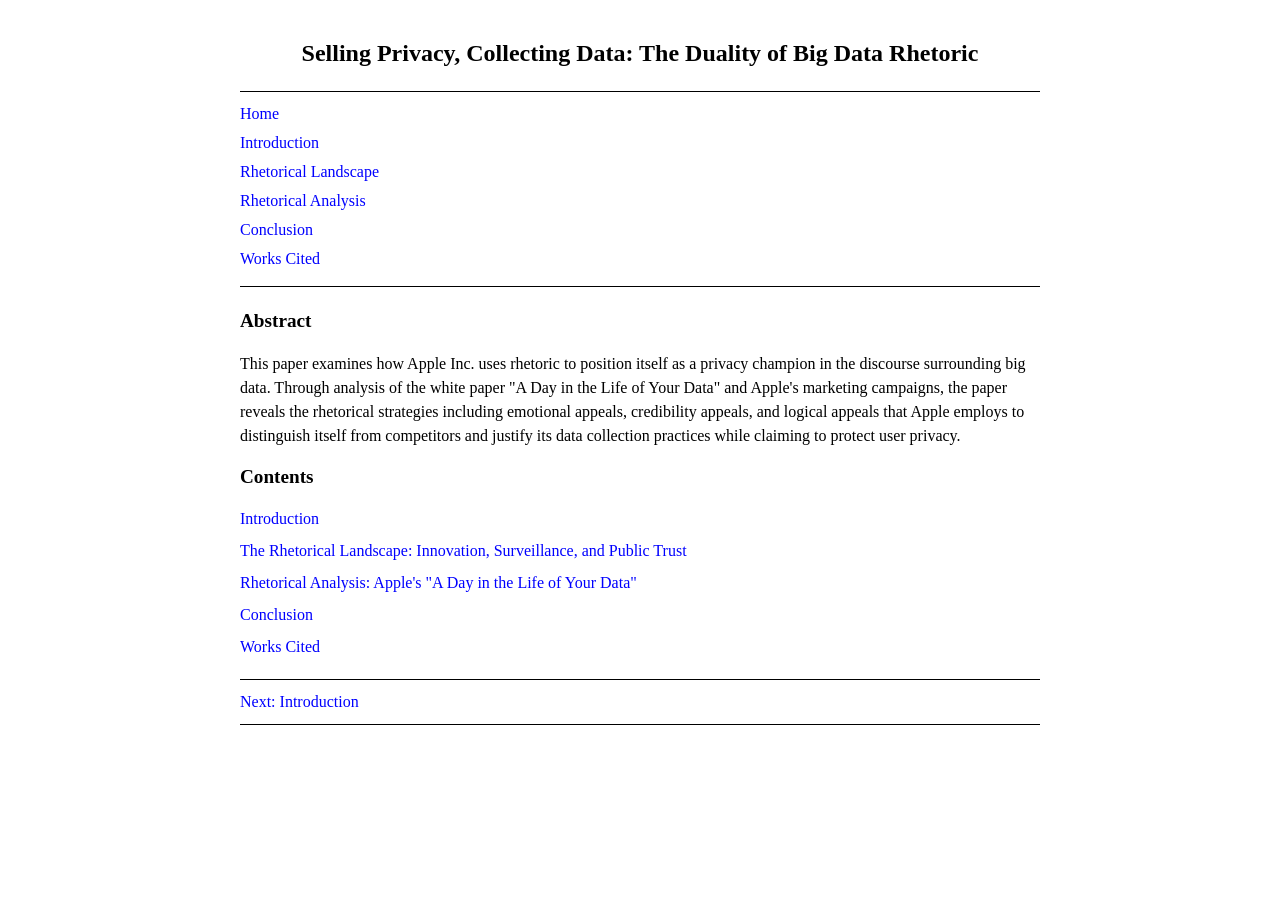
<file: index.html>
<!DOCTYPE html>
<html lang="en">
<head>
  <meta charset="UTF-8">
  <meta name="viewport" content="width=device-width, initial-scale=1.0">
  <title>Selling Privacy, Collecting Data: The Duality of Big Data Rhetoric</title>
  <link rel="stylesheet" href="styles.css">
</head>
<body>
  <div class="container">
    <header>
      <h1>Selling Privacy, Collecting Data: The Duality of Big Data Rhetoric</h1>
    </header>

    <nav>
      <ul>
        <li><a href="index.html">Home</a></li>
        <li><a href="introduction.html">Introduction</a></li>
        <li><a href="landscape.html">Rhetorical Landscape</a></li>
        <li><a href="analysis.html">Rhetorical Analysis</a></li>
        <li><a href="conclusion.html">Conclusion</a></li>
        <li><a href="works-cited.html">Works Cited</a></li>
      </ul>
    </nav>

    <main>
      <section class="home-intro">
        <h2>Abstract</h2>
        <p>
          This paper examines how Apple Inc. uses rhetoric to position itself as a privacy champion in the discourse surrounding big data. Through analysis of the white paper "A Day in the Life of Your Data" and Apple's marketing campaigns, the paper reveals the rhetorical strategies including emotional appeals, credibility appeals, and logical appeals that Apple employs to distinguish itself from competitors and justify its data collection practices while claiming to protect user privacy.
        </p>
      </section>

      <section>
        <h2>Contents</h2>
        <ul class="section-list">
          <li><a href="introduction.html">Introduction</a></li>
          <li><a href="landscape.html">The Rhetorical Landscape: Innovation, Surveillance, and Public Trust</a></li>
          <li><a href="analysis.html">Rhetorical Analysis: Apple's "A Day in the Life of Your Data"</a></li>
          <li><a href="conclusion.html">Conclusion</a></li>
          <li><a href="works-cited.html">Works Cited</a></li>
        </ul>
      </section>
    </main>

    <footer>
      <nav>
        <a href="introduction.html">Next: Introduction </a>
      </nav>
    </footer>
  </div>
</body>
</html>
</file>
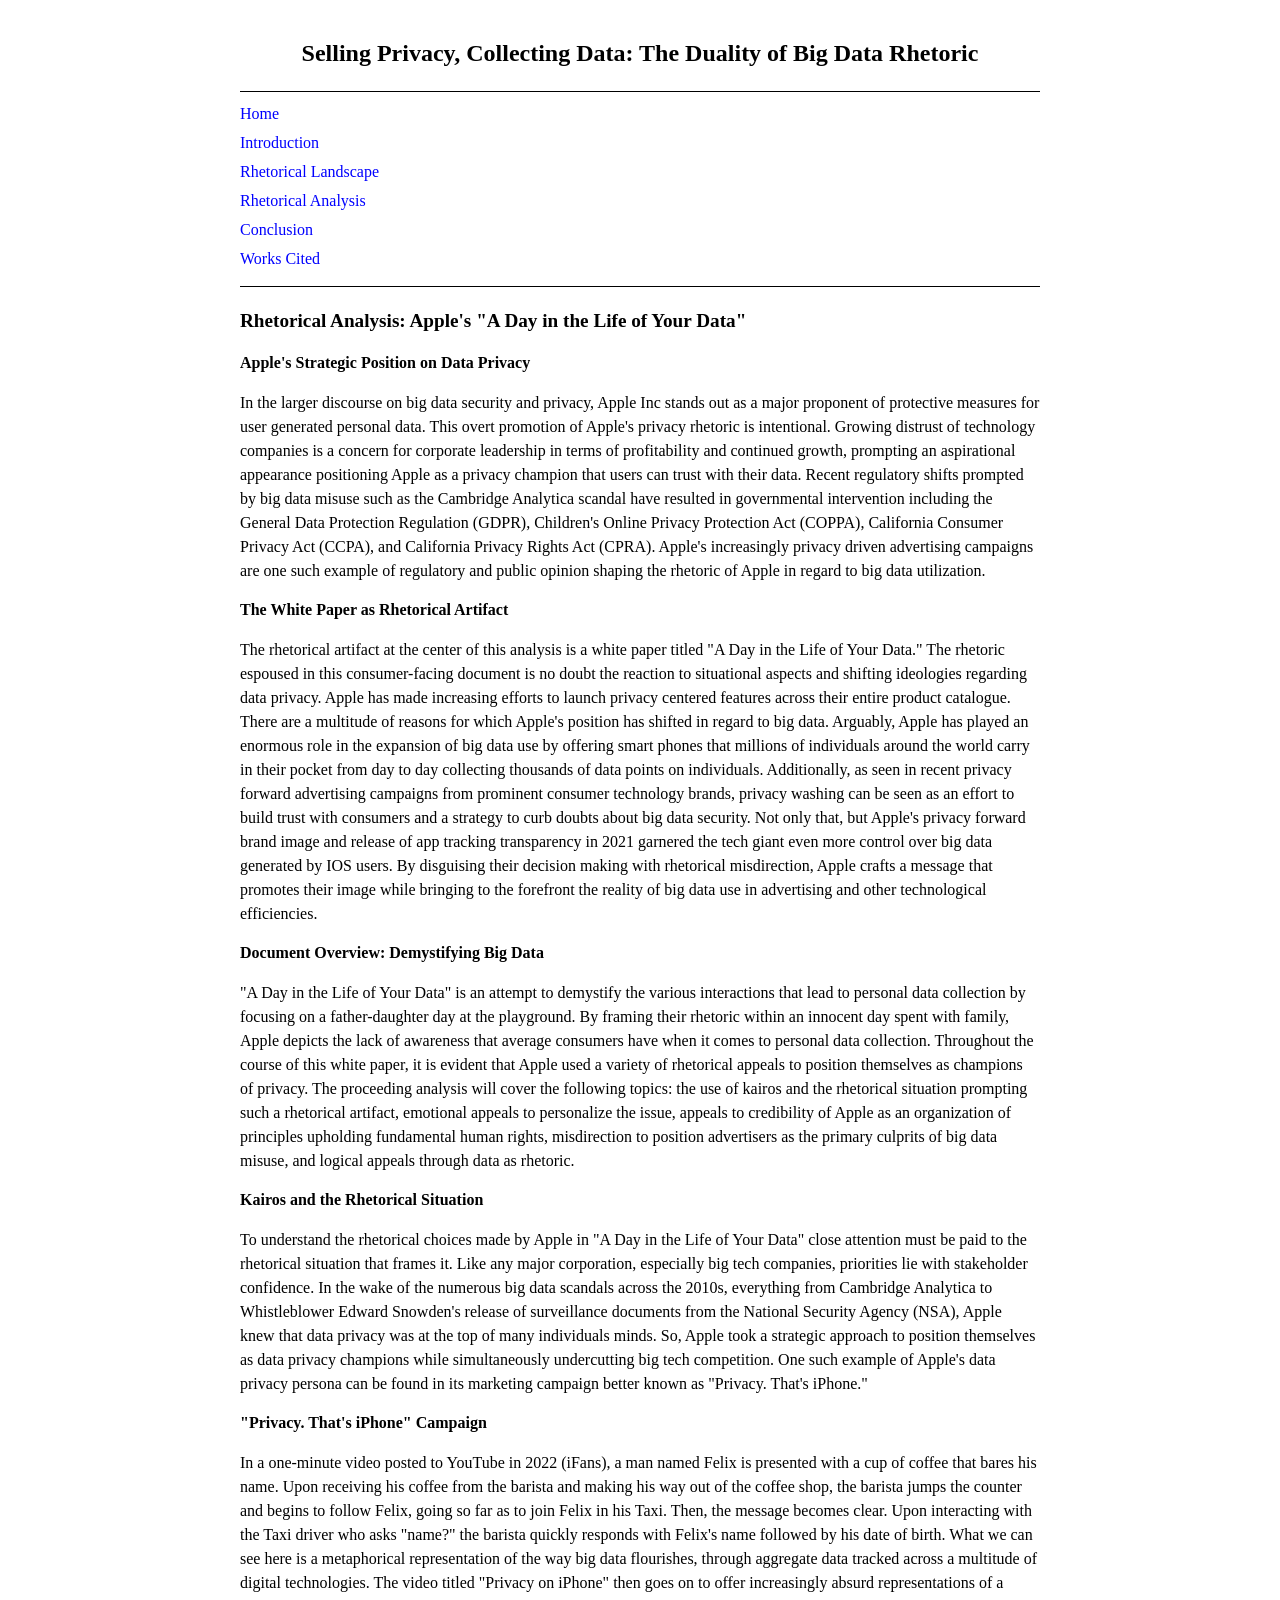
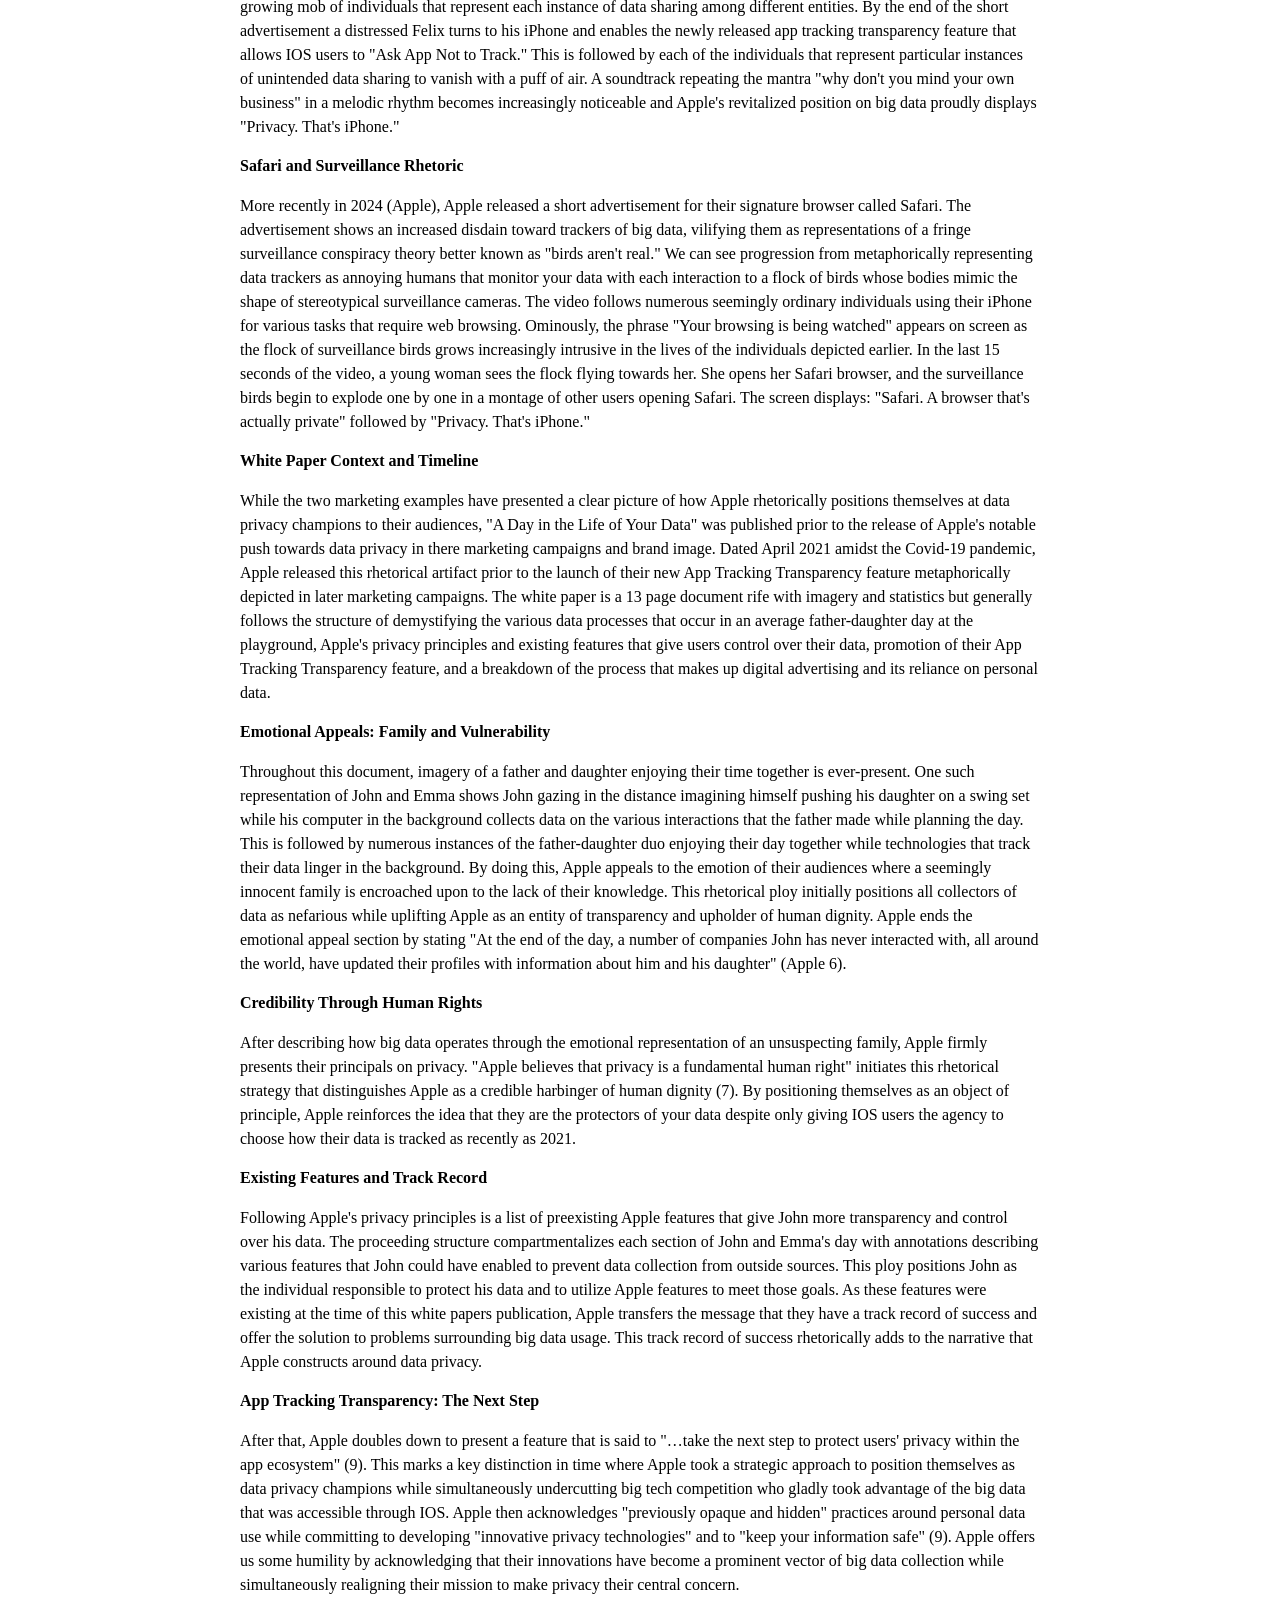
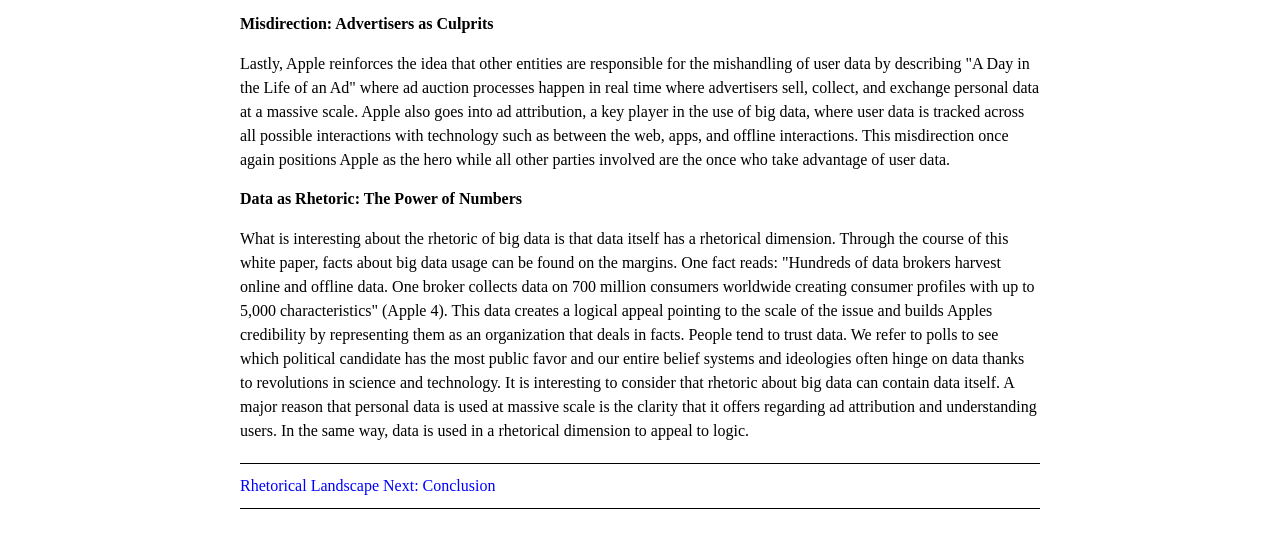
<file: analysis.html>
<!DOCTYPE html>
<html lang="en">
<head>
  <meta charset="UTF-8">
  <meta name="viewport" content="width=device-width, initial-scale=1.0">
  <title>Rhetorical Analysis - Rhetoric of Big Data</title>
  <link rel="stylesheet" href="styles.css">
</head>
<body>
  <div class="container">
    <header>
      <h1>Selling Privacy, Collecting Data: The Duality of Big Data Rhetoric</h1>
    </header>

    <nav>
      <ul>
        <li><a href="index.html">Home</a></li>
        <li><a href="introduction.html">Introduction</a></li>
        <li><a href="landscape.html">Rhetorical Landscape</a></li>
        <li><a href="analysis.html">Rhetorical Analysis</a></li>
        <li><a href="conclusion.html">Conclusion</a></li>
        <li><a href="works-cited.html">Works Cited</a></li>
      </ul>
    </nav>

    <main>
      <h2>Rhetorical Analysis: Apple's "A Day in the Life of Your Data"</h2>

      <h3 id="apple-position">Apple's Strategic Position on Data Privacy</h3>

      <p>
        In the larger discourse on big data security and privacy, Apple Inc stands out as a major proponent of protective measures for user 
        generated personal data. This overt promotion of Apple's privacy rhetoric is intentional. Growing distrust of technology companies is a 
        concern for corporate leadership in terms of profitability and continued growth, prompting an aspirational appearance positioning Apple 
        as a privacy champion that users can trust with their data. Recent regulatory shifts prompted by big data misuse such as the Cambridge 
        Analytica scandal have resulted in governmental intervention including the General Data Protection Regulation (GDPR), Children's Online 
        Privacy Protection Act (COPPA), California Consumer Privacy Act (CCPA), and California Privacy Rights Act (CPRA). Apple's increasingly 
        privacy driven advertising campaigns are one such example of regulatory and public opinion shaping the rhetoric of Apple in regard to big 
        data utilization.
      </p>

      <h3 id="white-paper-intro">The White Paper as Rhetorical Artifact</h3>

      <p>
        The rhetorical artifact at the center of this analysis is a white paper titled "A Day in the Life of Your Data." The rhetoric espoused 
        in this consumer-facing document is no doubt the reaction to situational aspects and shifting ideologies regarding data privacy. Apple 
        has made increasing efforts to launch privacy centered features across their entire product catalogue. There are a multitude of reasons 
        for which Apple's position has shifted in regard to big data. Arguably, Apple has played an enormous role in the expansion of big data 
        use by offering smart phones that millions of individuals around the world carry in their pocket from day to day collecting thousands of 
        data points on individuals. Additionally, as seen in recent privacy forward advertising campaigns from prominent consumer technology brands, 
        privacy washing can be seen as an effort to build trust with consumers and a strategy to curb doubts about big data security. Not only 
        that, but Apple's privacy forward brand image and release of app tracking transparency in 2021 garnered the tech giant even more control 
        over big data generated by IOS users. By disguising their decision making with rhetorical misdirection, Apple crafts a message that 
        promotes their image while bringing to the forefront the reality of big data use in advertising and other technological efficiencies.
      </p>

      <h3 id="document-overview">Document Overview: Demystifying Big Data</h3>

      <p>
        "A Day in the Life of Your Data" is an attempt to demystify the various interactions that lead to personal data collection by focusing 
        on a father-daughter day at the playground. By framing their rhetoric within an innocent day spent with family, Apple depicts the lack 
        of awareness that average consumers have when it comes to personal data collection. Throughout the course of this white paper, it is 
        evident that Apple used a variety of rhetorical appeals to position themselves as champions of privacy. The proceeding analysis will cover 
        the following topics: the use of kairos and the rhetorical situation prompting such a rhetorical artifact, emotional appeals to personalize 
        the issue, appeals to credibility of Apple as an organization of principles upholding fundamental human rights, misdirection to position 
        advertisers as the primary culprits of big data misuse, and logical appeals through data as rhetoric.
      </p>

      <h3 id="kairos">Kairos and the Rhetorical Situation</h3>

      <p>
        To understand the rhetorical choices made by Apple in "A Day in the Life of Your Data" close attention must be paid to the rhetorical 
        situation that frames it. Like any major corporation, especially big tech companies, priorities lie with stakeholder confidence. In the 
        wake of the numerous big data scandals across the 2010s, everything from Cambridge Analytica to Whistleblower Edward Snowden's release 
        of surveillance documents from the National Security Agency (NSA), Apple knew that data privacy was at the top of many individuals minds. 
        So, Apple took a strategic approach to position themselves as data privacy champions while simultaneously undercutting big tech competition. 
        One such example of Apple's data privacy persona can be found in its marketing campaign better known as "Privacy. That's iPhone."
      </p>

      <h3 id="privacy-iphone-campaign">"Privacy. That's iPhone" Campaign</h3>

      <p>
        In a one-minute video posted to YouTube in 2022 (iFans), a man named Felix is presented with a cup of coffee that bares his name. Upon 
        receiving his coffee from the barista and making his way out of the coffee shop, the barista jumps the counter and begins to follow Felix, 
        going so far as to join Felix in his Taxi. Then, the message becomes clear. Upon interacting with the Taxi driver who asks "name?" the 
        barista quickly responds with Felix's name followed by his date of birth. What we can see here is a metaphorical representation of the way 
        big data flourishes, through aggregate data tracked across a multitude of digital technologies. The video titled "Privacy on iPhone" then 
        goes on to offer increasingly absurd representations of a growing mob of individuals that represent each instance of data sharing among 
        different entities. By the end of the short advertisement a distressed Felix turns to his iPhone and enables the newly released app tracking 
        transparency feature that allows IOS users to "Ask App Not to Track." This is followed by each of the individuals that represent particular 
        instances of unintended data sharing to vanish with a puff of air. A soundtrack repeating the mantra "why don't you mind your own business" 
        in a melodic rhythm becomes increasingly noticeable and Apple's revitalized position on big data proudly displays "Privacy. That's iPhone."
      </p>

      <h3 id="safari-campaign">Safari and Surveillance Rhetoric</h3>

      <p>
        More recently in 2024 (Apple), Apple released a short advertisement for their signature browser called Safari. The advertisement shows an 
        increased disdain toward trackers of big data, vilifying them as representations of a fringe surveillance conspiracy theory better known 
        as "birds aren't real." We can see progression from metaphorically representing data trackers as annoying humans that monitor your data 
        with each interaction to a flock of birds whose bodies mimic the shape of stereotypical surveillance cameras. The video follows numerous 
        seemingly ordinary individuals using their iPhone for various tasks that require web browsing. Ominously, the phrase "Your browsing is 
        being watched" appears on screen as the flock of surveillance birds grows increasingly intrusive in the lives of the individuals depicted 
        earlier. In the last 15 seconds of the video, a young woman sees the flock flying towards her. She opens her Safari browser, and the 
        surveillance birds begin to explode one by one in a montage of other users opening Safari. The screen displays: "Safari. A browser that's 
        actually private" followed by "Privacy. That's iPhone."
      </p>

      <h3 id="white-paper-context">White Paper Context and Timeline</h3>

      <p>
        While the two marketing examples have presented a clear picture of how Apple rhetorically positions themselves at data privacy champions 
        to their audiences, "A Day in the Life of Your Data" was published prior to the release of Apple's notable push towards data privacy in 
        there marketing campaigns and brand image. Dated April 2021 amidst the Covid-19 pandemic, Apple released this rhetorical artifact prior 
        to the launch of their new App Tracking Transparency feature metaphorically depicted in later marketing campaigns. The white paper is a 
        13 page document rife with imagery and statistics but generally follows the structure of demystifying the various data processes that 
        occur in an average father-daughter day at the playground, Apple's privacy principles and existing features that give users control over 
        their data, promotion of their App Tracking Transparency feature, and a breakdown of the process that makes up digital advertising and 
        its reliance on personal data.
      </p>

      <h3 id="emotional-appeal">Emotional Appeals: Family and Vulnerability</h3>

      <p>
        Throughout this document, imagery of a father and daughter enjoying their time together is ever-present. One such representation of John 
        and Emma shows John gazing in the distance imagining himself pushing his daughter on a swing set while his computer in the background 
        collects data on the various interactions that the father made while planning the day. This is followed by numerous instances of the 
        father-daughter duo enjoying their day together while technologies that track their data linger in the background. By doing this, Apple 
        appeals to the emotion of their audiences where a seemingly innocent family is encroached upon to the lack of their knowledge. This 
        rhetorical ploy initially positions all collectors of data as nefarious while uplifting Apple as an entity of transparency and upholder 
        of human dignity. Apple ends the emotional appeal section by stating "At the end of the day, a number of companies John has never 
        interacted with, all around the world, have updated their profiles with information about him and his daughter" (Apple 6).
      </p>

      <h3 id="credibility-human-rights">Credibility Through Human Rights</h3>

      <p>
        After describing how big data operates through the emotional representation of an unsuspecting family, Apple firmly presents their 
        principals on privacy. "Apple believes that privacy is a fundamental human right" initiates this rhetorical strategy that distinguishes 
        Apple as a credible harbinger of human dignity (7). By positioning themselves as an object of principle, Apple reinforces the idea that 
        they are the protectors of your data despite only giving IOS users the agency to choose how their data is tracked as recently as 2021.
      </p>

      <h3 id="existing-features">Existing Features and Track Record</h3>

      <p>
        Following Apple's privacy principles is a list of preexisting Apple features that give John more transparency and control over his data. 
        The proceeding structure compartmentalizes each section of John and Emma's day with annotations describing various features that John could 
        have enabled to prevent data collection from outside sources. This ploy positions John as the individual responsible to protect his data 
        and to utilize Apple features to meet those goals. As these features were existing at the time of this white papers publication, Apple 
        transfers the message that they have a track record of success and offer the solution to problems surrounding big data usage. This track 
        record of success rhetorically adds to the narrative that Apple constructs around data privacy.
      </p>

      <h3 id="app-tracking-transparency">App Tracking Transparency: The Next Step</h3>

      <p>
        After that, Apple doubles down to present a feature that is said to "…take the next step to protect users' privacy within the app 
        ecosystem" (9). This marks a key distinction in time where Apple took a strategic approach to position themselves as data privacy 
        champions while simultaneously undercutting big tech competition who gladly took advantage of the big data that was accessible through 
        IOS. Apple then acknowledges "previously opaque and hidden" practices around personal data use while committing to developing "innovative 
        privacy technologies" and to "keep your information safe" (9). Apple offers us some humility by acknowledging that their innovations have 
        become a prominent vector of big data collection while simultaneously realigning their mission to make privacy their central concern.
      </p>

      <h3 id="misdirection">Misdirection: Advertisers as Culprits</h3>

      <p>
        Lastly, Apple reinforces the idea that other entities are responsible for the mishandling of user data by describing "A Day in the Life 
        of an Ad" where ad auction processes happen in real time where advertisers sell, collect, and exchange personal data at a massive scale. 
        Apple also goes into ad attribution, a key player in the use of big data, where user data is tracked across all possible interactions with 
        technology such as between the web, apps, and offline interactions. This misdirection once again positions Apple as the hero while all 
        other parties involved are the once who take advantage of user data.
      </p>

      <h3 id="data-rhetoric">Data as Rhetoric: The Power of Numbers</h3>

      <p>
        What is interesting about the rhetoric of big data is that data itself has a rhetorical dimension. Through the course of this white paper, 
        facts about big data usage can be found on the margins. One fact reads: "Hundreds of data brokers harvest online and offline data. One 
        broker collects data on 700 million consumers worldwide creating consumer profiles with up to 5,000 characteristics" (Apple 4). This data 
        creates a logical appeal pointing to the scale of the issue and builds Apples credibility by representing them as an organization that deals 
        in facts. People tend to trust data. We refer to polls to see which political candidate has the most public favor and our entire belief 
        systems and ideologies often hinge on data thanks to revolutions in science and technology. It is interesting to consider that rhetoric 
        about big data can contain data itself. A major reason that personal data is used at massive scale is the clarity that it offers regarding 
        ad attribution and understanding users. In the same way, data is used in a rhetorical dimension to appeal to logic.
      </p>
    </main>

    <footer>
      <nav>
        <a href="landscape.html">Rhetorical Landscape</a>
        <a href="conclusion.html">Next: Conclusion</a>
      </nav>
    </footer>
  </div>
</body>
</html>
</file>
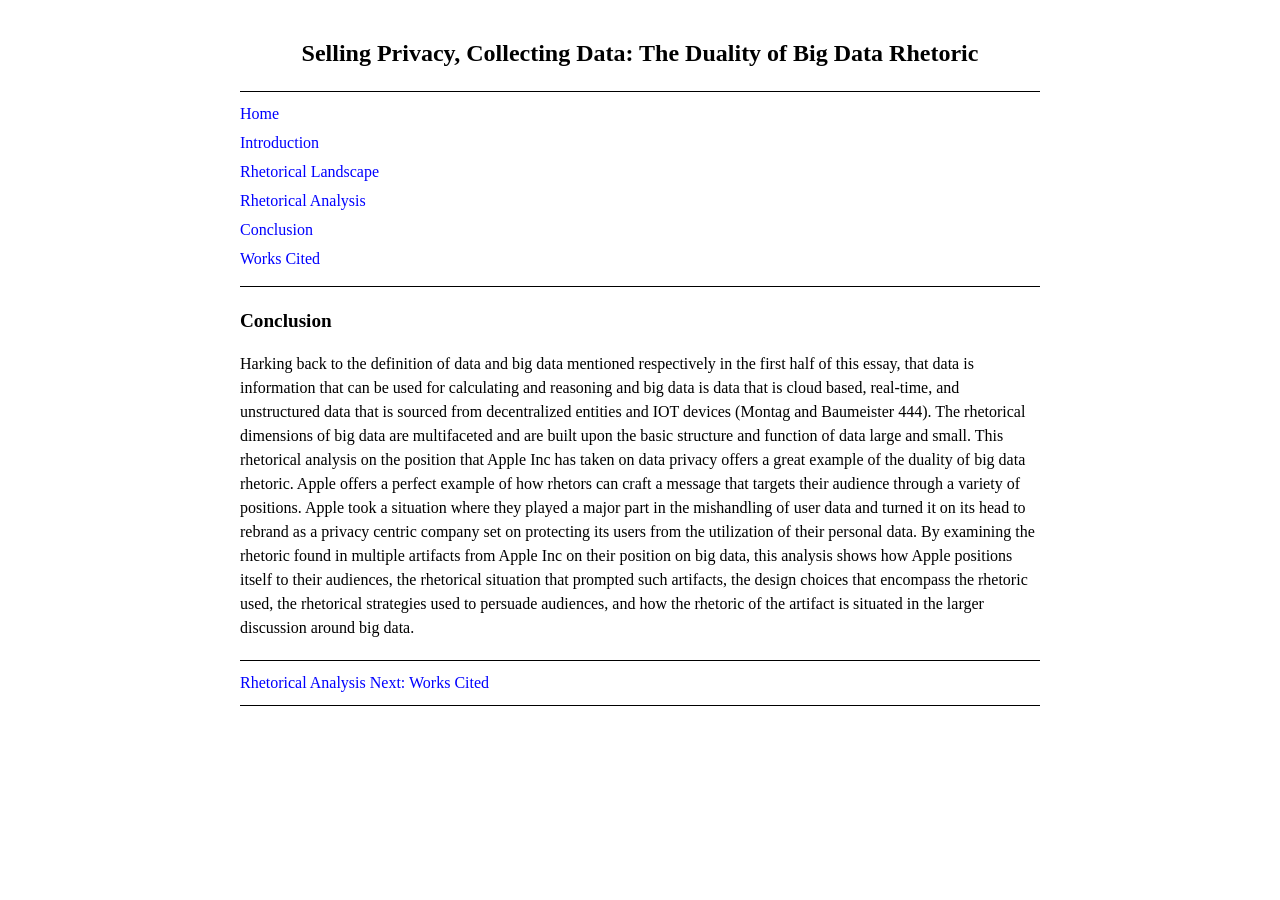
<file: conclusion.html>
<!DOCTYPE html>
<html lang="en">
<head>
  <meta charset="UTF-8">
  <meta name="viewport" content="width=device-width, initial-scale=1.0">
  <title>Conclusion - Rhetoric of Big Data</title>
  <link rel="stylesheet" href="styles.css">
</head>
<body>
  <div class="container">
    <header>
      <h1>Selling Privacy, Collecting Data: The Duality of Big Data Rhetoric</h1>
    </header>

    <nav>
      <ul>
        <li><a href="index.html">Home</a></li>
        <li><a href="introduction.html">Introduction</a></li>
        <li><a href="landscape.html">Rhetorical Landscape</a></li>
        <li><a href="analysis.html">Rhetorical Analysis</a></li>
        <li><a href="conclusion.html">Conclusion</a></li>
        <li><a href="works-cited.html">Works Cited</a></li>
      </ul>
    </nav>

    <main>
      <h2>Conclusion</h2>

      <p>
        Harking back to the definition of data and big data mentioned respectively in the first half of this essay, that data is information 
        that can be used for calculating and reasoning and big data is data that is cloud based, real-time, and unstructured data that is 
        sourced from decentralized entities and IOT devices (Montag and Baumeister 444). The rhetorical dimensions of big data are multifaceted 
        and are built upon the basic structure and function of data large and small. This rhetorical analysis on the position that Apple Inc 
        has taken on data privacy offers a great example of the duality of big data rhetoric. Apple offers a perfect example of how rhetors can 
        craft a message that targets their audience through a variety of positions. Apple took a situation where they played a major part in the 
        mishandling of user data and turned it on its head to rebrand as a privacy centric company set on protecting its users from the utilization 
        of their personal data. By examining the rhetoric found in multiple artifacts from Apple Inc on their position on big data, this analysis 
        shows how Apple positions itself to their audiences, the rhetorical situation that prompted such artifacts, the design choices that 
        encompass the rhetoric used, the rhetorical strategies used to persuade audiences, and how the rhetoric of the artifact is situated in the 
        larger discussion around big data.
      </p>
    </main>

    <footer>
      <nav>
        <a href="analysis.html">Rhetorical Analysis</a>
        <a href="works-cited.html">Next: Works Cited</a>
      </nav>
    </footer>
  </div>
</body>
</html>
</file>
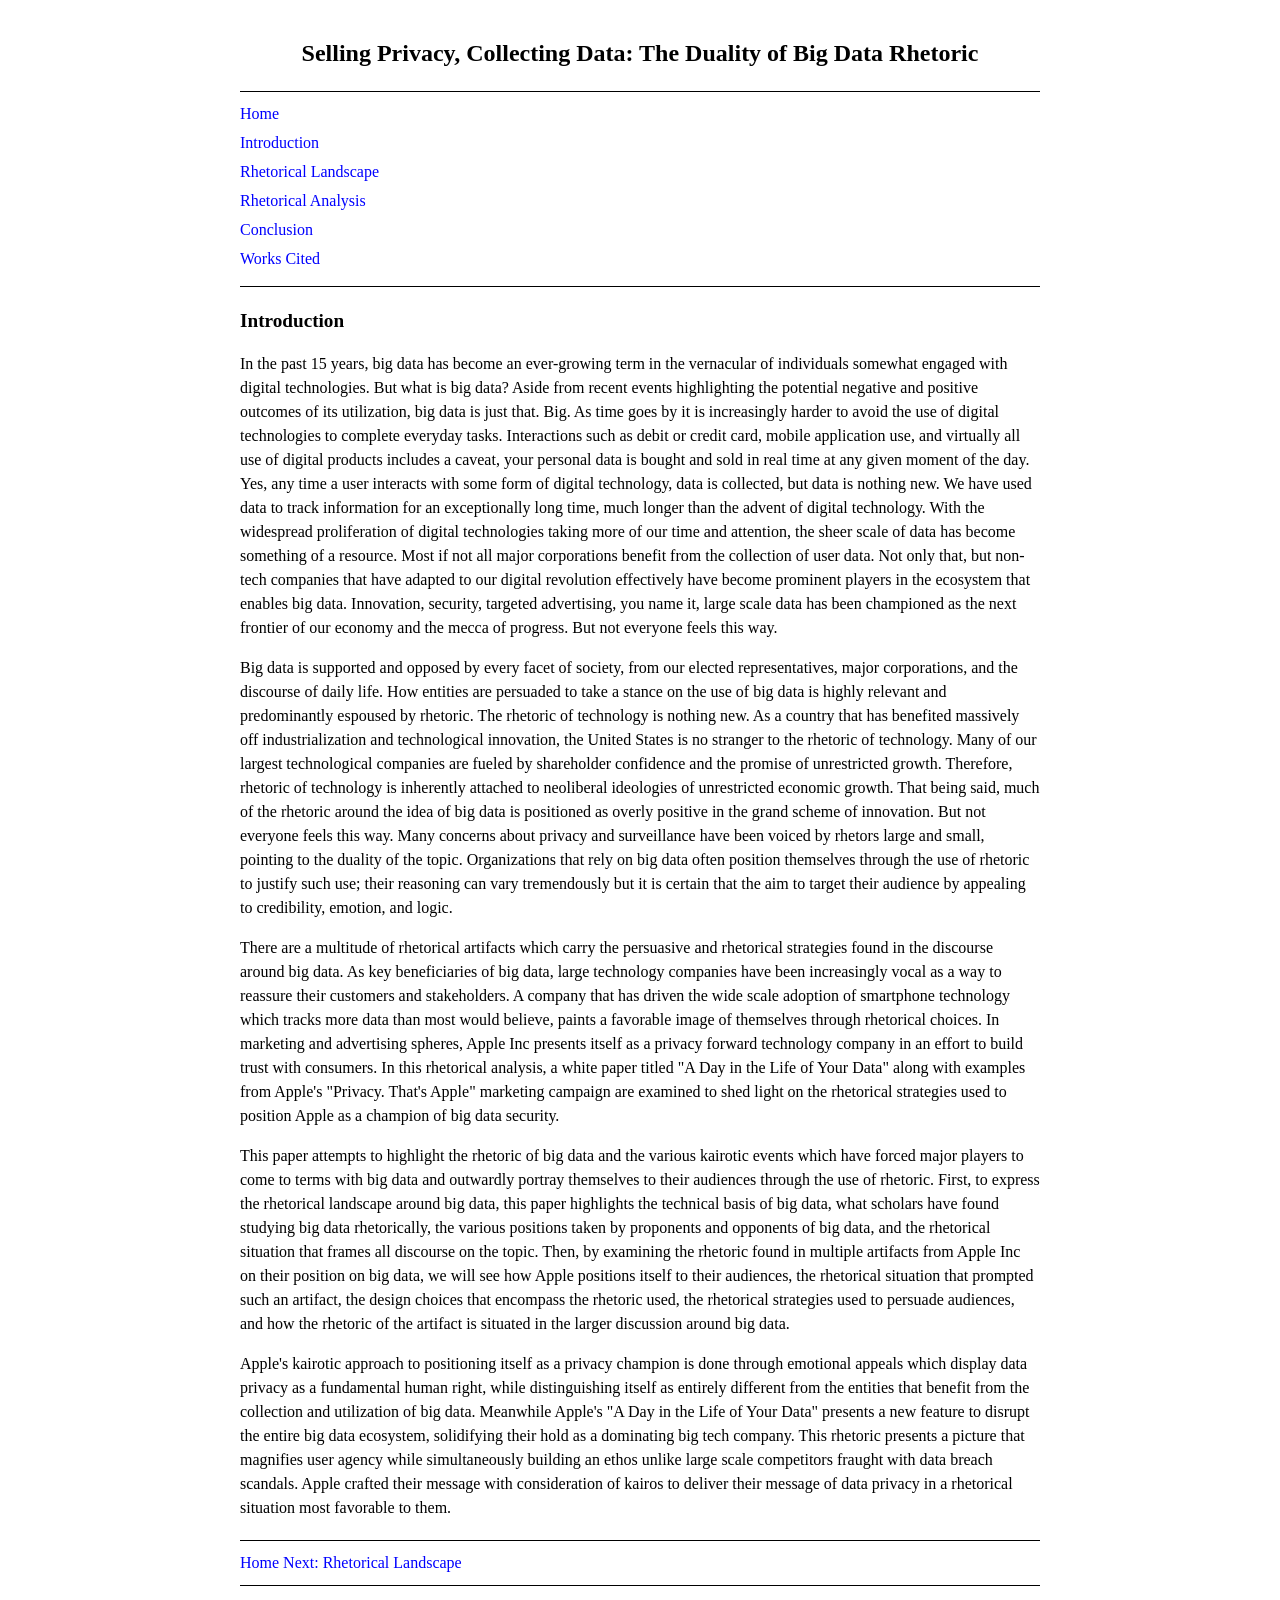
<file: introduction.html>
<!DOCTYPE html>
<html lang="en">
<head>
  <meta charset="UTF-8">
  <meta name="viewport" content="width=device-width, initial-scale=1.0">
  <title>Introduction - Rhetoric of Big Data</title>
  <link rel="stylesheet" href="styles.css">
</head>
<body>
  <div class="container">
    <header>
      <h1>Selling Privacy, Collecting Data: The Duality of Big Data Rhetoric</h1>
    </header>

    <nav>
      <ul>
        <li><a href="index.html">Home</a></li>
        <li><a href="introduction.html">Introduction</a></li>
        <li><a href="landscape.html">Rhetorical Landscape</a></li>
        <li><a href="analysis.html">Rhetorical Analysis</a></li>
        <li><a href="conclusion.html">Conclusion</a></li>
        <li><a href="works-cited.html">Works Cited</a></li>
      </ul>
    </nav>

    <main>
      <h2>Introduction</h2>

      <p>
        In the past 15 years, big data has become an ever-growing term in the vernacular of individuals somewhat engaged 
        with digital technologies. But what is big data? Aside from recent events highlighting the potential negative and 
        positive outcomes of its utilization, big data is just that. Big. As time goes by it is increasingly harder to avoid 
        the use of digital technologies to complete everyday tasks. Interactions such as debit or credit card, mobile application 
        use, and virtually all use of digital products includes a caveat, your personal data is bought and sold in real time at 
        any given moment of the day. Yes, any time a user interacts with some form of digital technology, data is collected, but 
        data is nothing new. We have used data to track information for an exceptionally long time, much longer than the advent of 
        digital technology. With the widespread proliferation of digital technologies taking more of our time and attention, the 
        sheer scale of data has become something of a resource. Most if not all major corporations benefit from the collection of 
        user data. Not only that, but non-tech companies that have adapted to our digital revolution effectively have become prominent 
        players in the ecosystem that enables big data. Innovation, security, targeted advertising, you name it, large scale data has 
        been championed as the next frontier of our economy and the mecca of progress. But not everyone feels this way.
      </p>

      <p>
        Big data is supported and opposed by every facet of society, from our elected representatives, major corporations, and the 
        discourse of daily life. How entities are persuaded to take a stance on the use of big data is highly relevant and predominantly 
        espoused by rhetoric. The rhetoric of technology is nothing new. As a country that has benefited massively off industrialization 
        and technological innovation, the United States is no stranger to the rhetoric of technology. Many of our largest technological 
        companies are fueled by shareholder confidence and the promise of unrestricted growth. Therefore, rhetoric of technology is 
        inherently attached to neoliberal ideologies of unrestricted economic growth. That being said, much of the rhetoric around the 
        idea of big data is positioned as overly positive in the grand scheme of innovation. But not everyone feels this way. Many concerns 
        about privacy and surveillance have been voiced by rhetors large and small, pointing to the duality of the topic. Organizations 
        that rely on big data often position themselves through the use of rhetoric to justify such use; their reasoning can vary tremendously 
        but it is certain that the aim to target their audience by appealing to credibility, emotion, and logic.
      </p>

      <p>
        There are a multitude of rhetorical artifacts which carry the persuasive and rhetorical strategies found in the discourse around big 
        data. As key beneficiaries of big data, large technology companies have been increasingly vocal as a way to reassure their customers 
        and stakeholders. A company that has driven the wide scale adoption of smartphone technology which tracks more data than most would 
        believe, paints a favorable image of themselves through rhetorical choices. In marketing and advertising spheres, Apple Inc presents 
        itself as a privacy forward technology company in an effort to build trust with consumers. In this rhetorical analysis, a white paper 
        titled "A Day in the Life of Your Data" along with examples from Apple's "Privacy. That's Apple" marketing campaign are examined to 
        shed light on the rhetorical strategies used to position Apple as a champion of big data security.
      </p>

      <p>
        This paper attempts to highlight the rhetoric of big data and the various kairotic events which have forced major players to come to 
        terms with big data and outwardly portray themselves to their audiences through the use of rhetoric. First, to express the rhetorical 
        landscape around big data, this paper highlights the technical basis of big data, what scholars have found studying big data rhetorically, 
        the various positions taken by proponents and opponents of big data, and the rhetorical situation that frames all discourse on the topic. 
        Then, by examining the rhetoric found in multiple artifacts from Apple Inc on their position on big data, we will see how Apple positions 
        itself to their audiences, the rhetorical situation that prompted such an artifact, the design choices that encompass the rhetoric used, 
        the rhetorical strategies used to persuade audiences, and how the rhetoric of the artifact is situated in the larger discussion around big 
        data.
      </p>

      <p>
        Apple's kairotic approach to positioning itself as a privacy champion is done through emotional appeals which display data privacy as a 
        fundamental human right, while distinguishing itself as entirely different from the entities that benefit from the collection and utilization 
        of big data. Meanwhile Apple's "A Day in the Life of Your Data" presents a new feature to disrupt the entire big data ecosystem, solidifying 
        their hold as a dominating big tech company. This rhetoric presents a picture that magnifies user agency while simultaneously building an ethos 
        unlike large scale competitors fraught with data breach scandals. Apple crafted their message with consideration of kairos to deliver their 
        message of data privacy in a rhetorical situation most favorable to them.
      </p>
    </main>

    <footer>
      <nav>
        <a href="index.html"> Home</a>
        <a href="landscape.html">Next: Rhetorical Landscape </a>
      </nav>
    </footer>
  </div>
</body>
</html>
</file>
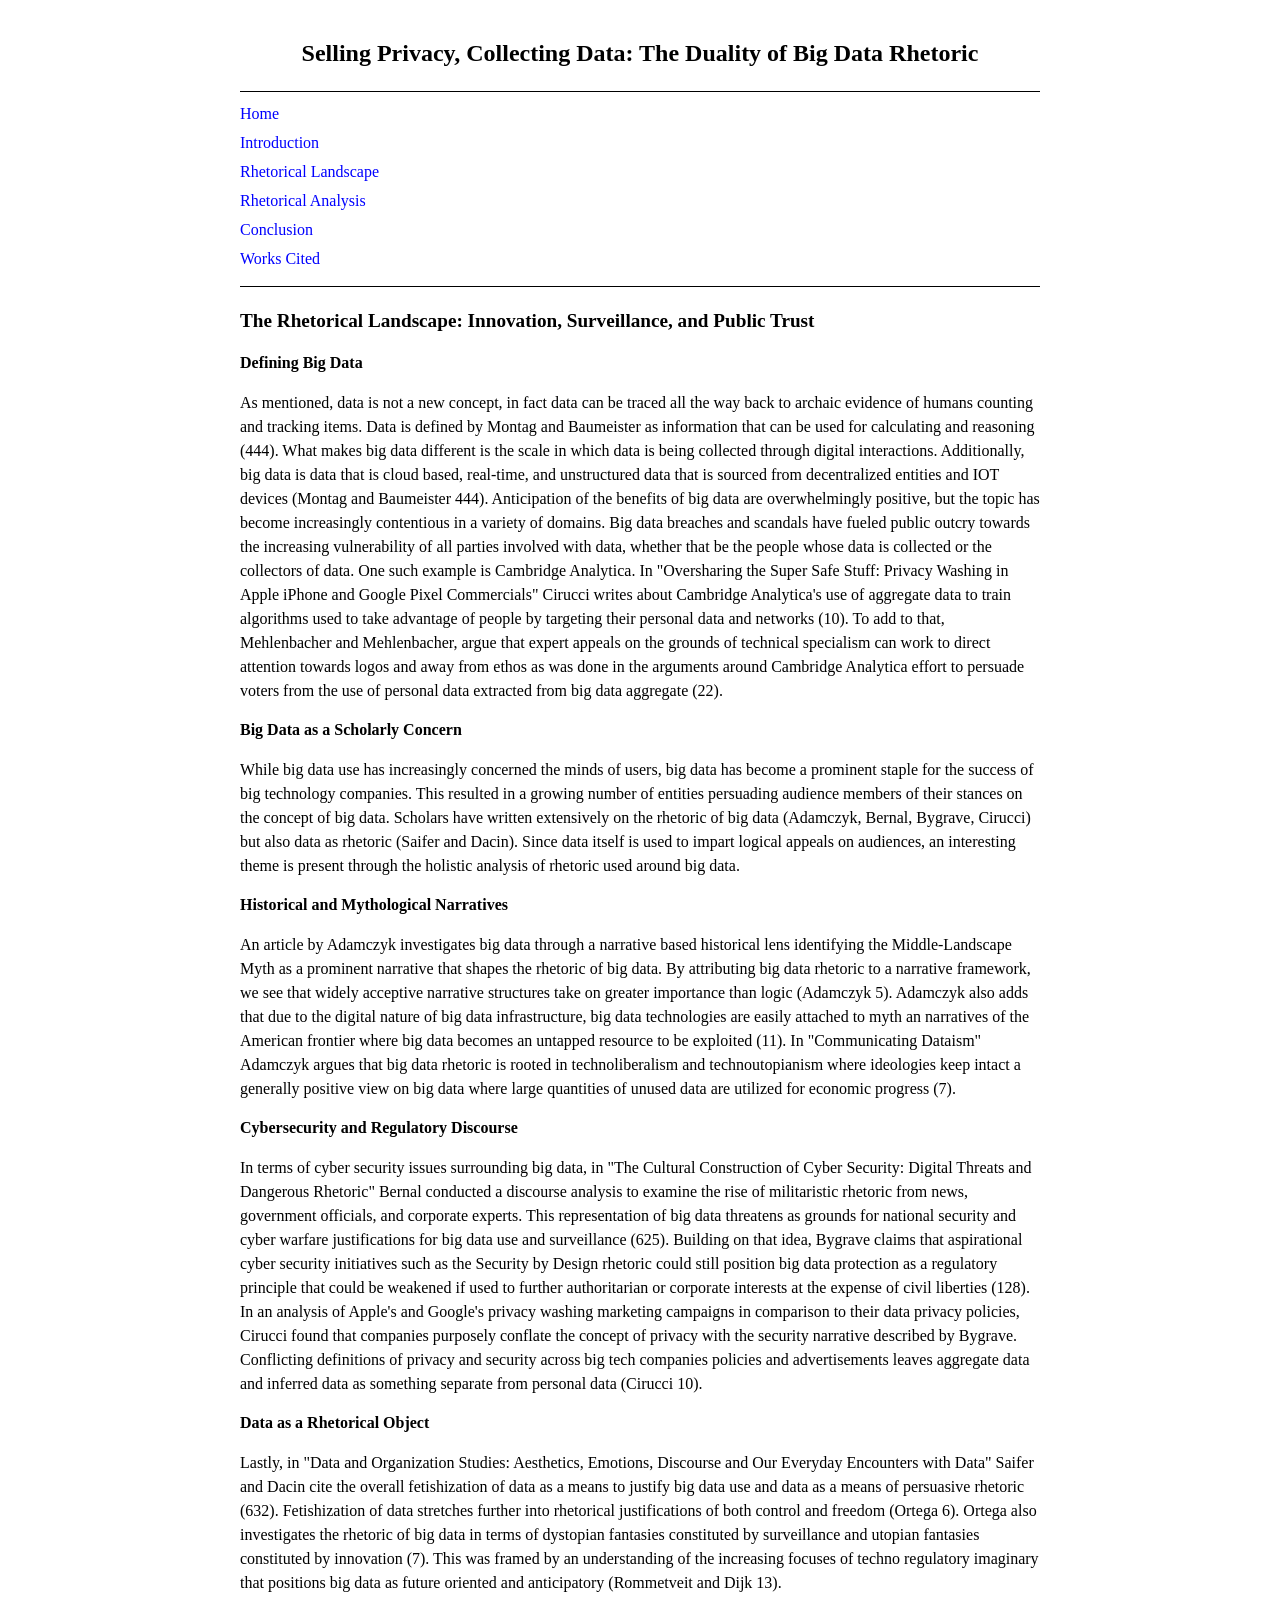
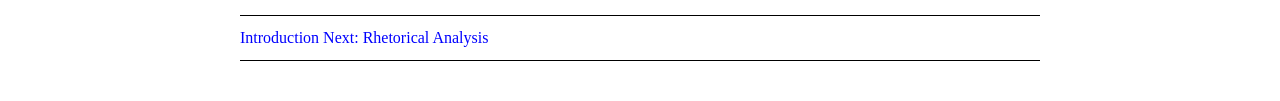
<file: landscape.html>
<!DOCTYPE html>
<html lang="en">
<head>
  <meta charset="UTF-8">
  <meta name="viewport" content="width=device-width, initial-scale=1.0">
  <title>Rhetorical Landscape - Rhetoric of Big Data</title>
  <link rel="stylesheet" href="styles.css">
</head>
<body>
  <div class="container">
    <header>
      <h1>Selling Privacy, Collecting Data: The Duality of Big Data Rhetoric</h1>
    </header>

    <nav>
      <ul>
        <li><a href="index.html">Home</a></li>
        <li><a href="introduction.html">Introduction</a></li>
        <li><a href="landscape.html">Rhetorical Landscape</a></li>
        <li><a href="analysis.html">Rhetorical Analysis</a></li>
        <li><a href="conclusion.html">Conclusion</a></li>
        <li><a href="works-cited.html">Works Cited</a></li>
      </ul>
    </nav>

    <main>
      <h2>The Rhetorical Landscape: Innovation, Surveillance, and Public Trust</h2>

      <h3>Defining Big Data</h3>

      <p>
        As mentioned, data is not a new concept, in fact data can be traced all the way back to archaic evidence of humans 
        counting and tracking items. Data is defined by Montag and Baumeister as information that can be used for calculating 
        and reasoning (444). What makes big data different is the scale in which data is being collected through digital interactions. 
        Additionally, big data is data that is cloud based, real-time, and unstructured data that is sourced from decentralized 
        entities and IOT devices (Montag and Baumeister 444). Anticipation of the benefits of big data are overwhelmingly positive, 
        but the topic has become increasingly contentious in a variety of domains. Big data breaches and scandals have fueled public 
        outcry towards the increasing vulnerability of all parties involved with data, whether that be the people whose data is collected 
        or the collectors of data. One such example is Cambridge Analytica. In "Oversharing the Super Safe Stuff: Privacy Washing in Apple 
        iPhone and Google Pixel Commercials" Cirucci writes about Cambridge Analytica's use of aggregate data to train algorithms used to 
        take advantage of people by targeting their personal data and networks (10). To add to that, Mehlenbacher and Mehlenbacher, argue 
        that expert appeals on the grounds of technical specialism can work to direct attention towards logos and away from ethos as was 
        done in the arguments around Cambridge Analytica effort to persuade voters from the use of personal data extracted from big data 
        aggregate (22).
      </p>

      <h3>Big Data as a Scholarly Concern</h3>

      <p>
        While big data use has increasingly concerned the minds of users, big data has become a prominent staple for the success of big 
        technology companies. This resulted in a growing number of entities persuading audience members of their stances on the concept of 
        big data. Scholars have written extensively on the rhetoric of big data (Adamczyk, Bernal, Bygrave, Cirucci) but also data as 
        rhetoric (Saifer and Dacin). Since data itself is used to impart logical appeals on audiences, an interesting theme is present 
        through the holistic analysis of rhetoric used around big data.
      </p>

      <h3>Historical and Mythological Narratives</h3>

      <p>
        An article by Adamczyk investigates big data through a narrative based historical lens identifying the Middle-Landscape Myth as a 
        prominent narrative that shapes the rhetoric of big data. By attributing big data rhetoric to a narrative framework, we see that 
        widely acceptive narrative structures take on greater importance than logic (Adamczyk 5). Adamczyk also adds that due to the digital 
        nature of big data infrastructure, big data technologies are easily attached to myth an narratives of the American frontier where 
        big data becomes an untapped resource to be exploited (11). In "Communicating Dataism" Adamczyk argues that big data rhetoric is 
        rooted in technoliberalism and technoutopianism where ideologies keep intact a generally positive view on big data where large 
        quantities of unused data are utilized for economic progress (7).
      </p>

      <h3>Cybersecurity and Regulatory Discourse</h3>

      <p>
        In terms of cyber security issues surrounding big data, in "The Cultural Construction of Cyber Security: Digital Threats and Dangerous 
        Rhetoric" Bernal conducted a discourse analysis to examine the rise of militaristic rhetoric from news, government officials, and 
        corporate experts. This representation of big data threatens as grounds for national security and cyber warfare justifications for big 
        data use and surveillance (625). Building on that idea, Bygrave claims that aspirational cyber security initiatives such as the Security 
        by Design rhetoric could still position big data protection as a regulatory principle that could be weakened if used to further authoritarian 
        or corporate interests at the expense of civil liberties (128). In an analysis of Apple's and Google's privacy washing marketing campaigns 
        in comparison to their data privacy policies, Cirucci found that companies purposely conflate the concept of privacy with the security 
        narrative described by Bygrave. Conflicting definitions of privacy and security across big tech companies policies and advertisements 
        leaves aggregate data and inferred data as something separate from personal data (Cirucci 10).
      </p>

      <h3>Data as a Rhetorical Object</h3>

      <p>
        Lastly, in "Data and Organization Studies: Aesthetics, Emotions, Discourse and Our Everyday Encounters with Data" Saifer and Dacin cite 
        the overall fetishization of data as a means to justify big data use and data as a means of persuasive rhetoric (632). Fetishization of 
        data stretches further into rhetorical justifications of both control and freedom (Ortega 6). Ortega also investigates the rhetoric of 
        big data in terms of dystopian fantasies constituted by surveillance and utopian fantasies constituted by innovation (7). This was framed 
        by an understanding of the increasing focuses of techno regulatory imaginary that positions big data as future oriented and anticipatory 
        (Rommetveit and Dijk 13).
      </p>
    </main>

    <footer>
      <nav>
        <a href="introduction.html">Introduction</a>
        <a href="analysis.html">Next: Rhetorical Analysis</a>
      </nav>
    </footer>
  </div>
</body>
</html>
</file>
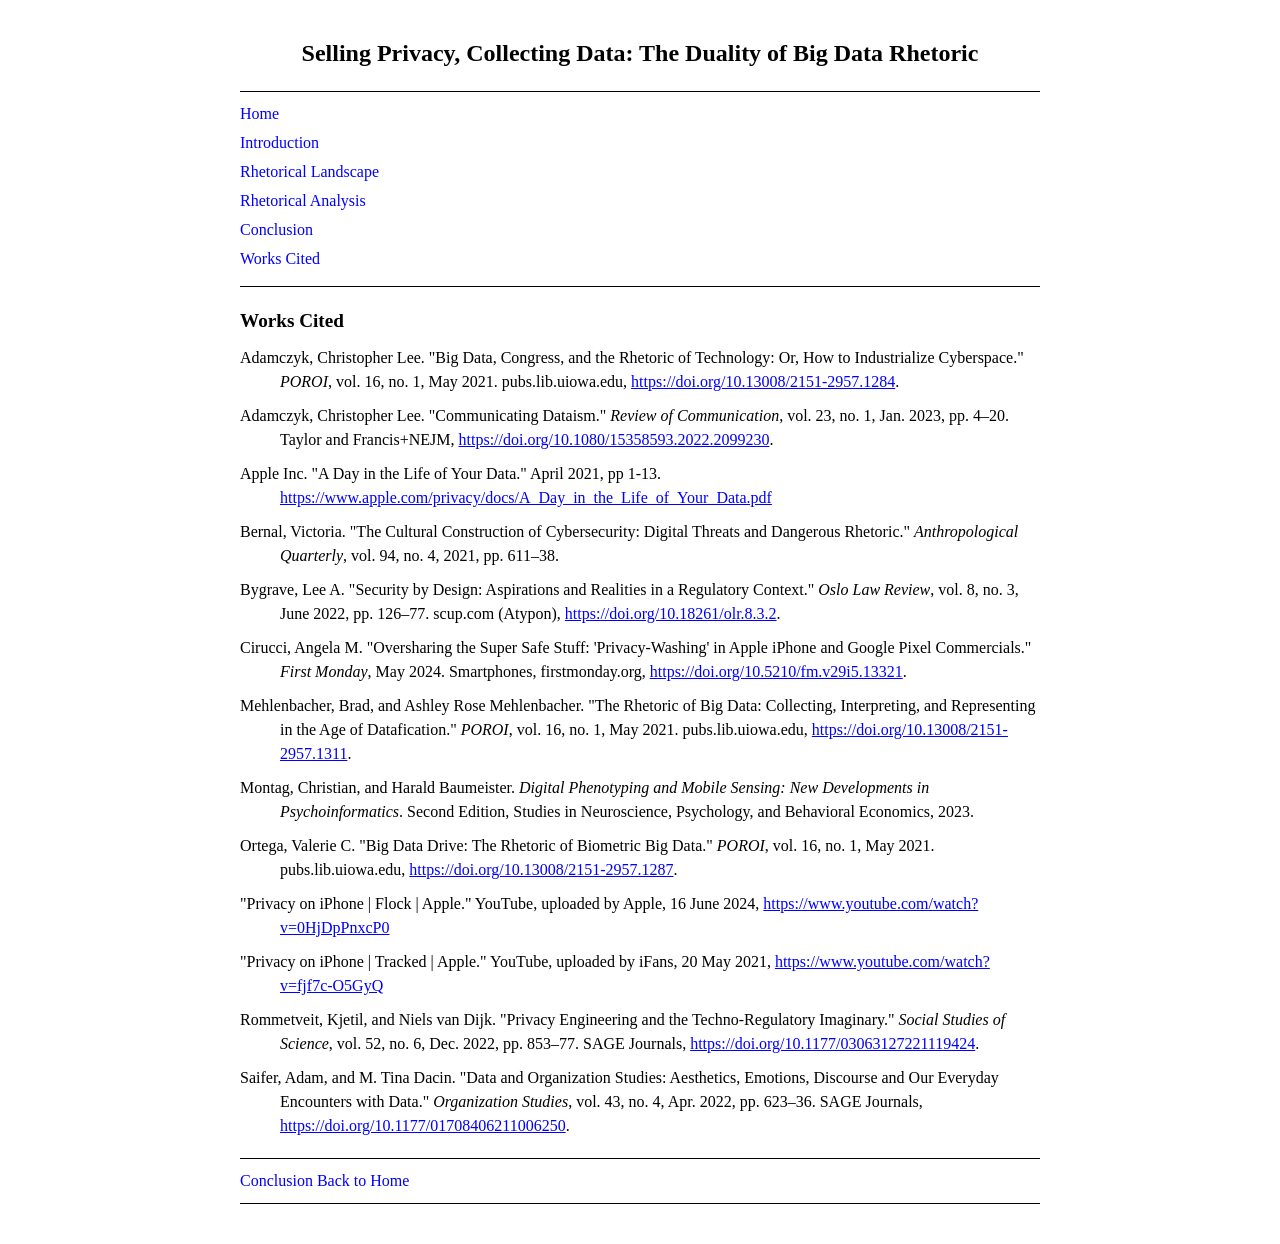
<file: works-cited.html>
<!DOCTYPE html>
<html lang="en">
<head>
  <meta charset="UTF-8">
  <meta name="viewport" content="width=device-width, initial-scale=1.0">
  <title>Works Cited - Rhetoric of Big Data</title>
  <link rel="stylesheet" href="styles.css">
</head>
<body>
  <div class="container">
    <header>
      <h1>Selling Privacy, Collecting Data: The Duality of Big Data Rhetoric</h1>
    </header>

    <nav>
      <ul>
        <li><a href="index.html">Home</a></li>
        <li><a href="introduction.html">Introduction</a></li>
        <li><a href="landscape.html">Rhetorical Landscape</a></li>
        <li><a href="analysis.html">Rhetorical Analysis</a></li>
        <li><a href="conclusion.html">Conclusion</a></li>
        <li><a href="works-cited.html">Works Cited</a></li>
      </ul>
    </nav>

    <main>
      <h2>Works Cited</h2>

      <div class="citation" id="adamczyk-congress">
        Adamczyk, Christopher Lee. "Big Data, Congress, and the Rhetoric of Technology: Or, How to Industrialize Cyberspace." 
        <em>POROI</em>, vol. 16, no. 1, May 2021. pubs.lib.uiowa.edu, 
        <a href="https://doi.org/10.13008/2151-2957.1284">https://doi.org/10.13008/2151-2957.1284</a>.
      </div>

      <div class="citation" id="adamczyk-dataism">
        Adamczyk, Christopher Lee. "Communicating Dataism." <em>Review of Communication</em>, vol. 23, no. 1, Jan. 2023, pp. 4–20. 
        Taylor and Francis+NEJM, <a href="https://doi.org/10.1080/15358593.2022.2099230">https://doi.org/10.1080/15358593.2022.2099230</a>.
      </div>

      <div class="citation" id="apple-inc">
        Apple Inc. "A Day in the Life of Your Data." April 2021, pp 1-13. 
        <a href="https://www.apple.com/privacy/docs/A_Day_in_the_Life_of_Your_Data.pdf">https://www.apple.com/privacy/docs/A_Day_in_the_Life_of_Your_Data.pdf</a>
      </div>

      <div class="citation" id="bernal">
        Bernal, Victoria. "The Cultural Construction of Cybersecurity: Digital Threats and Dangerous Rhetoric." 
        <em>Anthropological Quarterly</em>, vol. 94, no. 4, 2021, pp. 611–38.
      </div>

      <div class="citation" id="bygrave">
        Bygrave, Lee A. "Security by Design: Aspirations and Realities in a Regulatory Context." <em>Oslo Law Review</em>, 
        vol. 8, no. 3, June 2022, pp. 126–77. scup.com (Atypon), 
        <a href="https://doi.org/10.18261/olr.8.3.2">https://doi.org/10.18261/olr.8.3.2</a>.
      </div>

      <div class="citation" id="cirucci">
        Cirucci, Angela M. "Oversharing the Super Safe Stuff: 'Privacy-Washing' in Apple iPhone and Google Pixel Commercials." 
        <em>First Monday</em>, May 2024. Smartphones, firstmonday.org, 
        <a href="https://doi.org/10.5210/fm.v29i5.13321">https://doi.org/10.5210/fm.v29i5.13321</a>.
      </div>

      <div class="citation" id="mehlenbacher">
        Mehlenbacher, Brad, and Ashley Rose Mehlenbacher. "The Rhetoric of Big Data: Collecting, Interpreting, and Representing 
        in the Age of Datafication." <em>POROI</em>, vol. 16, no. 1, May 2021. pubs.lib.uiowa.edu, 
        <a href="https://doi.org/10.13008/2151-2957.1311">https://doi.org/10.13008/2151-2957.1311</a>.
      </div>

      <div class="citation" id="montag">
        Montag, Christian, and Harald Baumeister. <em>Digital Phenotyping and Mobile Sensing: New Developments in Psychoinformatics</em>. 
        Second Edition, Studies in Neuroscience, Psychology, and Behavioral Economics, 2023.
      </div>

      <div class="citation" id="ortega">
        Ortega, Valerie C. "Big Data Drive: The Rhetoric of Biometric Big Data." <em>POROI</em>, vol. 16, no. 1, May 2021. 
        pubs.lib.uiowa.edu, <a href="https://doi.org/10.13008/2151-2957.1287">https://doi.org/10.13008/2151-2957.1287</a>.
      </div>

      <div class="citation" id="apple-flock">
        "Privacy on iPhone | Flock | Apple." YouTube, uploaded by Apple, 16 June 2024, 
        <a href="https://www.youtube.com/watch?v=0HjDpPnxcP0">https://www.youtube.com/watch?v=0HjDpPnxcP0</a>
      </div>

      <div class="citation" id="privacy-tracked">
        "Privacy on iPhone | Tracked | Apple." YouTube, uploaded by iFans, 20 May 2021, 
        <a href="https://www.youtube.com/watch?v=fjf7c-O5GyQ">https://www.youtube.com/watch?v=fjf7c-O5GyQ</a>
      </div>

      <div class="citation" id="rommetveit">
        Rommetveit, Kjetil, and Niels van Dijk. "Privacy Engineering and the Techno-Regulatory Imaginary." <em>Social Studies of Science</em>, 
        vol. 52, no. 6, Dec. 2022, pp. 853–77. SAGE Journals, 
        <a href="https://doi.org/10.1177/03063127221119424">https://doi.org/10.1177/03063127221119424</a>.
      </div>

      <div class="citation" id="saifer">
        Saifer, Adam, and M. Tina Dacin. "Data and Organization Studies: Aesthetics, Emotions, Discourse and Our Everyday Encounters 
        with Data." <em>Organization Studies</em>, vol. 43, no. 4, Apr. 2022, pp. 623–36. SAGE Journals, 
        <a href="https://doi.org/10.1177/01708406211006250">https://doi.org/10.1177/01708406211006250</a>.
      </div>
    </main>

    <footer>
      <nav>
        <a href="conclusion.html">Conclusion</a>
        <a href="index.html">Back to Home</a>
      </nav>
    </footer>
  </div>
</body>
</html>
</file>
<file: styles.css>
body {
  font-family: Times New Roman, serif;
  line-height: 1.5;
  max-width: 800px;
  margin: 0 auto;
  padding: 20px;
}

a {
  color: blue;
}

a:hover {
  text-decoration: underline;
}

h1, h2, h3 {
  font-weight: bold;
  margin-top: 15px;
  margin-bottom: 10px;
}

h1 {
  font-size: 1.5em;
  text-align: center;
}

h2 {
  font-size: 1.2em;
}

h3 {
  font-size: 1em;
}

p {
  margin-bottom: 10px;
}

nav {
  margin: 20px 0;
  padding: 10px 0;
  border-top: 1px solid black;
  border-bottom: 1px solid black;
}

nav ul {
  list-style: none;
  margin: 0;
  padding: 0;
}

nav li {
  margin-bottom: 5px;
  margin-left: 0;
}

nav a {
  color: blue;
  text-decoration: none;
}

.citation {
  margin-left: 40px;
  text-indent: -40px;
  margin-bottom: 10px;
}

ul, ol {
  margin-left: 30px;
}

.section-list {
  list-style: none;
  margin: 15px 0;
  padding: 0;
}

.section-list li {
  margin-bottom: 8px;
  margin-left: 0;
}

.section-list a {
  color: blue;
  text-decoration: none;
}
</file>
